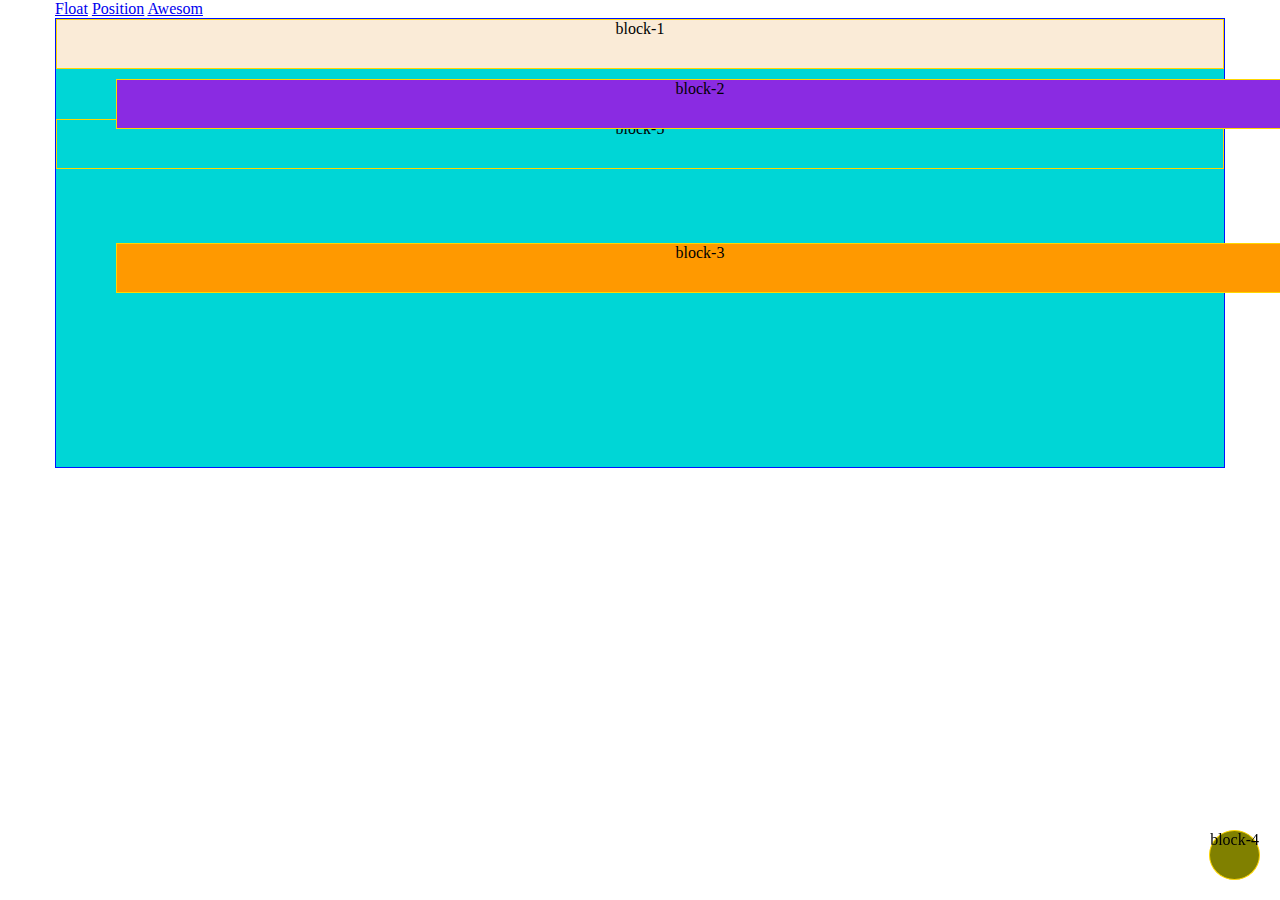
<file: pages/positiom.html>
<!DOCTYPE html>
<html lang="en">
<head>
    <meta charset="UTF-8">
    <meta name="viewport" content="width=device-width, initial-scale=1.0">
    <link rel="stylesheet" href="../styles/position.css">
    <title>Position</title>
</head>
<body>
    <div class="container">
        <header>
            <nav>
                <a href="../index.html">Float</a>
                <a href="./positiom.html">Position</a>
                <a href="./awesome.html">Awesom</a>
            </nav>
        </header>
        <main>
            <div class="block">
                <div class="block-1">block-1</div>
                <div class="block-2">block-2</div>
                <div class="block-3">block-3</div>
                <div class="block-4">block-4</div>
                <div class="block-5">block-5</div>
            </div>
        </main>
    </div>
</body>
</html>
</file>
<file: styles/position.css>
*{
    margin: 0;
    padding: 0;
    box-sizing: border-box;
}
.container{
    max-width: 1200px;
    padding: 0 15px;
    margin: 0 auto;
}
.block{
    border: 1px solid rgb(0, 21, 255);
    background-color: rgb(0, 214, 214);
    text-align: center;
    height: 450px;
    position: relative;
}
.block div{
    border: 1px solid gold;
    height: 50px;
}
.block-1{
    position: static;
    background-color: antiquewhite;
}
.block-2{
    position: relative;
    background-color: blueviolet;
    top: 10px;
    left: 60px;
}
.block-3{
    position: absolute;
    top: 50%;
    background-color: rgb(255, 153, 0);
    left: 60px;
    width: 100%;
}
.block-4{
    position: fixed;
    background-color: olive;
    bottom: 20px;
    right: 20px;
    border-radius: 50%;
}
</file>
